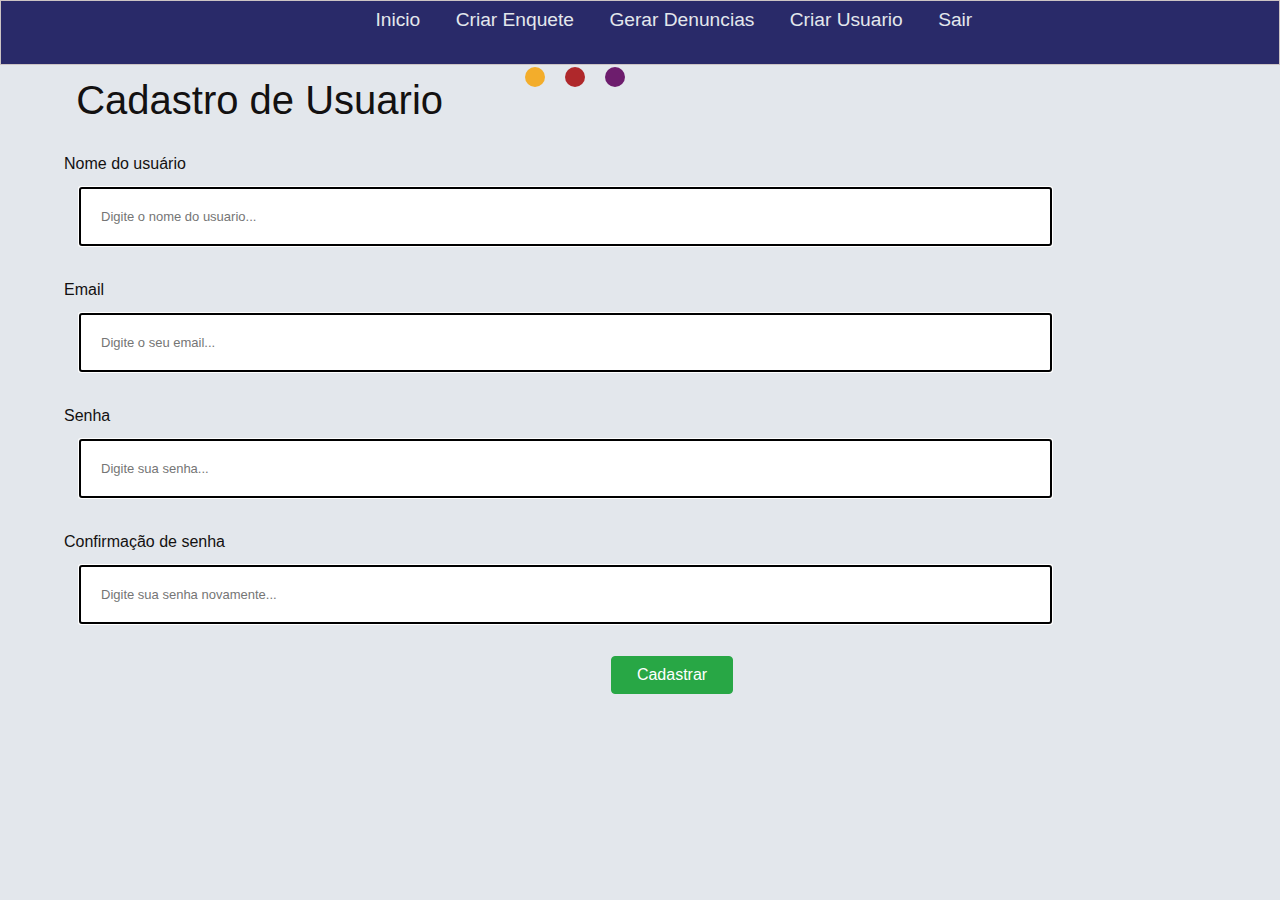
<file: codigo-fonte/Cadastro de Usuario.html>
<!DOCTYPE html>
<html lang="en">
<head>
    <meta charset="UTF-8">
    <meta name="viewport" content="width=device-width, initial-scale=1.0">
    <link rel="stylesheet" href="https://cdn.jsdelivr.net/npm/bootstrap@4.0.0/dist/css/bootstrap.min.css" integrity="sha384-Gn5384xqQ1aoWXA+058RXPxPg6fy4IWvTNh0E263XmFcJlSAwiGgFAW/dAiS6JXm" crossorigin="anonymous">
    <link rel="stylesheet" type="text/css" href="Cadastro de Usuario.css" 
</head>
<body>
  <h1>Cadastro de Usuario</h1>
  <P style="font-size: 30%; font-family: 'Times New Roman', Times, serif;"></P>
    
    <nav>
      <ul>
        <li>
            <a href="./HomePage Portal Intra.html">Inicio</a>
        </li>
        <li>
            <a href="./Portal Intra (Formulario Enquete).html">Criar Enquete</a>
        </li>
        <li>
            <a href="./denuncia.html">Gerar Denuncias</a>
        </li>
        <li>
            <a href="./Cadastro de Usuario.html">Criar Usuario</a>
        </li>
        <li>
            <a href="./login.html">Sair</a>
        </li>
        <li id="temas">
        <section>
            <div class="container">
                <button class="tema1" id="btn-tema1"></button>
                <button class="tema2" id="btn-tema2"></button>
                <button class="tema3" id="btn-tema3"></button>
            </div>
        </section>
    </li>
    </ul>
    </nav>
    
    
    </section>

    <form id="form" class="form" onsubmit="return validarFormulario()">
      <div class="form-content">
        <label for="username">Nome do usuário</label>
        <input
          class="form-group"
          type="text"
          id="username"
          placeholder="Digite o nome do usuario..."
        />
        
      </div>

      <div class="form-content">
        <label for="email">Email</label>
        <input
          class="form-group"
          type="email"
          id="email"
          placeholder="Digite o seu email..."
        />
       
      </div>

      <div class="form-content">
        <label for="password">Senha</label>
        <input
          class="form-group"
          type="password"
          id="password"
          placeholder="Digite sua senha..."
        />
      
      </div>

      <div class="form-content">
        <label for="password-confirmation">Confirmação de senha</label>
        <input
          class="form-group"
          type="password"
          id="password-confirmation"
          placeholder="Digite sua senha novamente..."
        />
       
      </div>
    <center>
      <button id="cadastro", type="submit" class="btn btn-success">Cadastrar</button>
    </center>

    </form>

  </div>
  
  
  <script src="login.js"></script>
  <script>
    function validarFormulario() {
      var btnCadastro = document.querySelector('#cadastro');
      var username = document.getElementById('username').value;
      var email = document.getElementById('email').value;
      var password = document.getElementById('password').value;
      var passwordConfirmation = document.getElementById('password-confirmation').value;

      if (username === '' || email === '' || password === '' || passwordConfirmation === '') {
        alert('Por favor, preencha todos os campos.');
        return false;
      }

      if (password !== passwordConfirmation) {
        alert('A senha e a confirmação de senha não correspondem.');
        return false;
      }

      btnCadastro.addEventListener('click', alert('Usuário cadastrado com sucesso!'))

      return true; 
    }
  </script>  
    
</body>
</html>
</file>
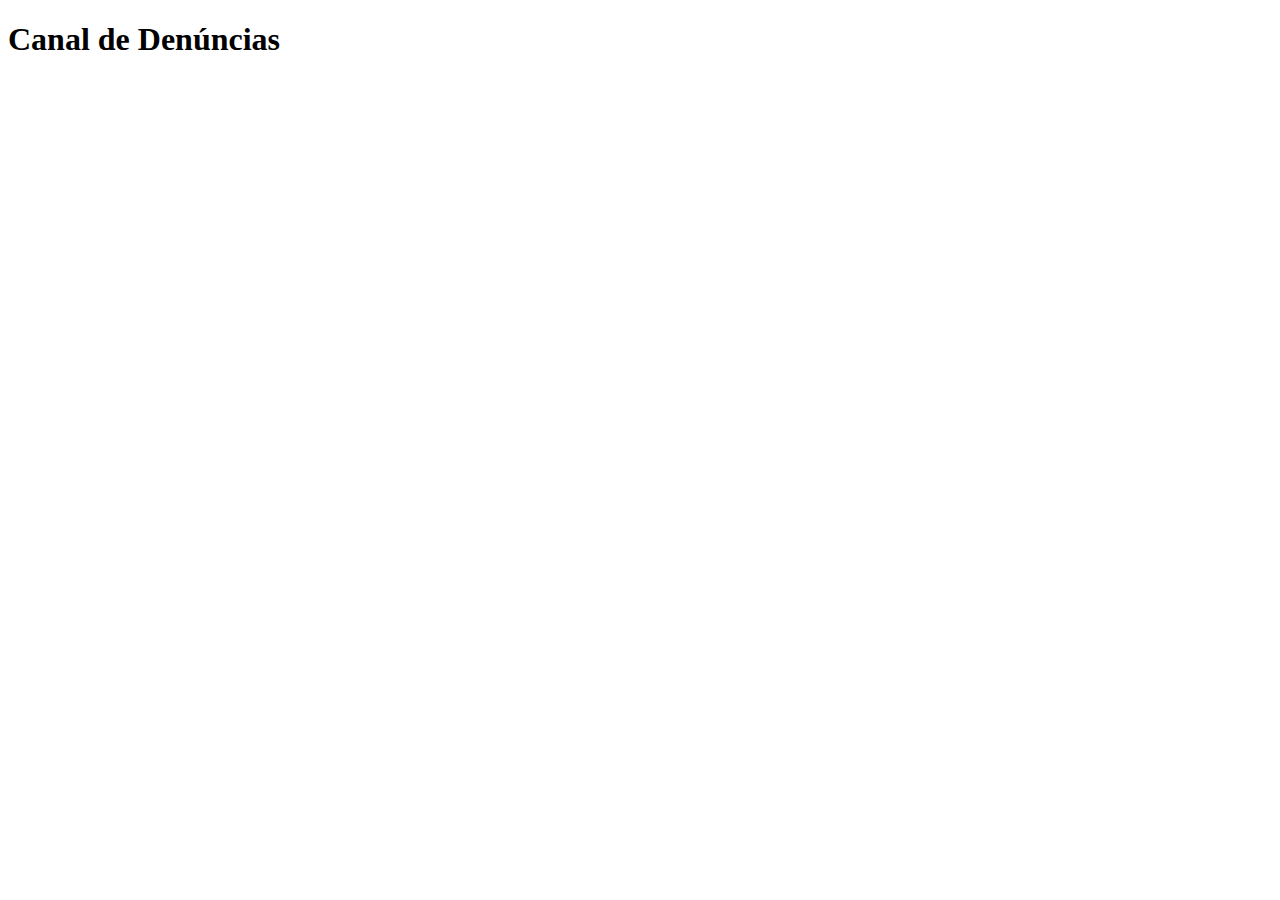
<file: codigo-fonte/canal_denuncia.html>
<!DOCTYPE html>
<html lang="en">
<head>
    <meta charset="UTF-8">
    <meta name="viewport" content="width=device-width, initial-scale=1.0">
    <title>Canal de Denúncias</title>
</head>
<body>
    <h1>Canal de Denúncias</h1>
    
</body>
</html>
</file>
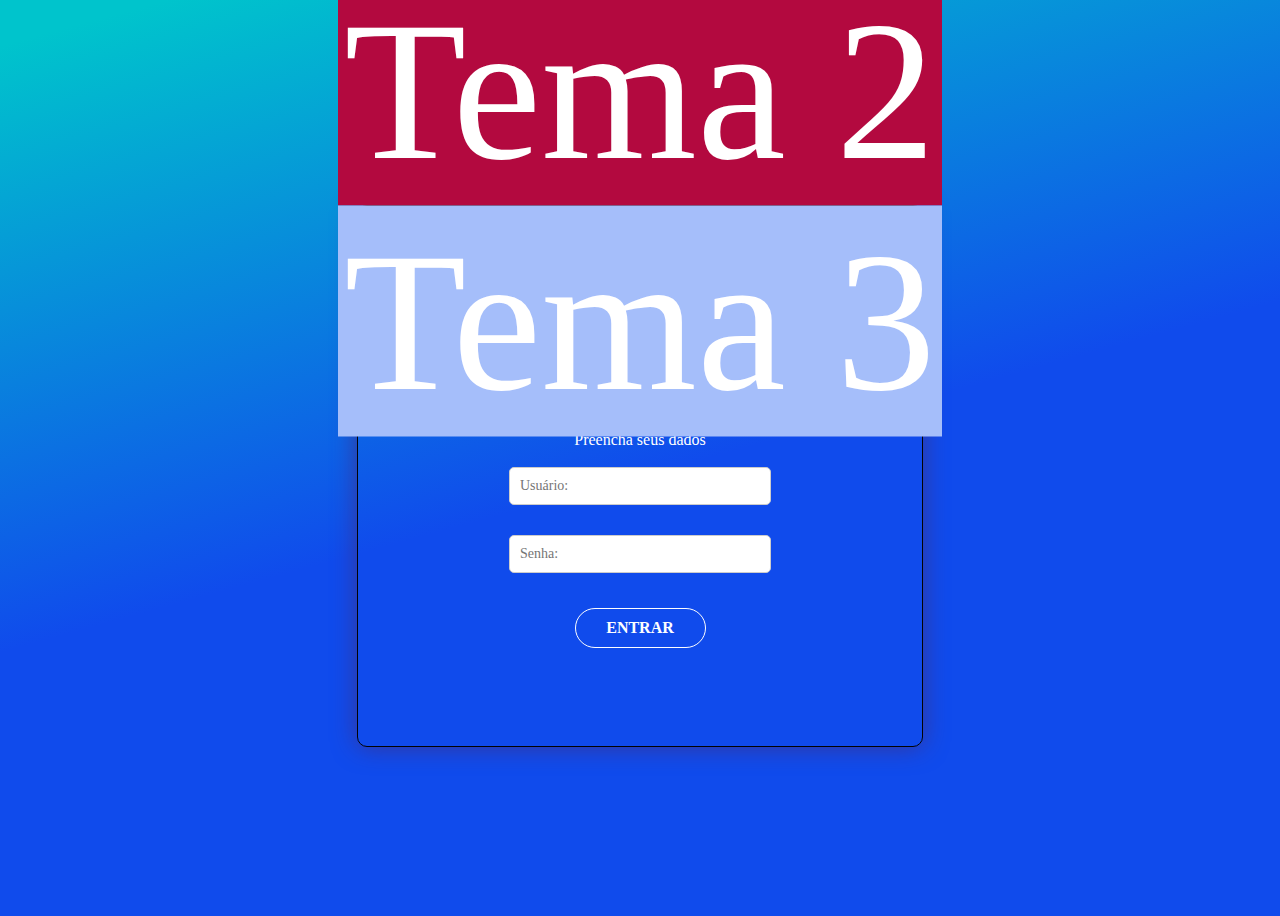
<file: codigo-fonte/login.html>
<!DOCTYPE html>
<html lang="pt-br">
<head>
    <link rel="stylesheet" href="login.css">
    <link rel="stylesheet" href="https://cdn.jsdelivr.net/npm/bootstrap@4.6.2/dist/css/bootstrap.min.css"
        integrity="sha384-xOolHFLEh07PJGoPkLv1IbcEPTNtaed2xpHsD9ESMhqIYd0nLMwNLD69Npy4HI+N" crossorigin="anonymous">
    <meta charset="UTF-8">
    <meta http-equiv="X-UA-Compatible" content="IE=edge">
    <meta name="viewport" content="width=device-width, initial-scale=1.0">
    <title>Tela de login</title>

            <style>
                /* Estilos para o nome de usuário */
                .username {
                    font-family: Arial, Helvetica, sans-serif;
                    color: white;
                    font-size: 14px;
                }
            </style>
</head>

<body>
    <section>
       
        <div class="container">
            <button class="tema1" id="btn-tema1">Tema 1</button>
            <button class="tema2" id="btn-tema2">Tema 2</button>
            <button class="tema3" id="btn-tema3">Tema 3</button>
        </div>
    </section>
    <form action="#" method="post">
        
        <header>
            <h1>PORTAL INTRA</h1>
            <h2 class="welcome">Bem-vindo!</h2>
            <legend>Preencha seus dados</legend> <br>
        </header>
        <input type="text" id="usernameInput" placeholder="Usuário:">
        <input type="password" id="passwordInput" placeholder="Senha:">
        <button class="btn1" type="button" class="login-button" onclick="login()">ENTRAR</button>
    </form>


    <script src="login.js"></script>

</body>
</html>
</file>
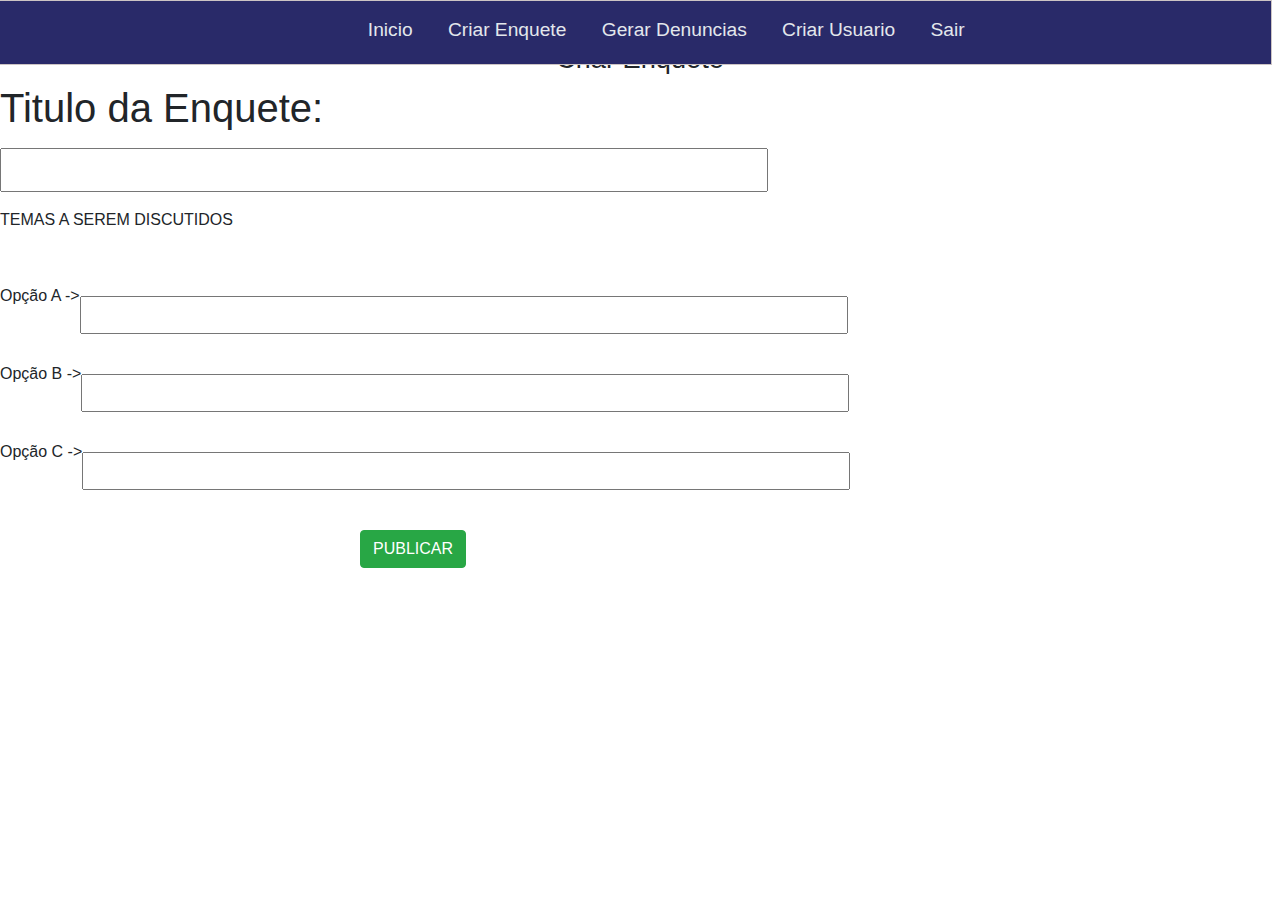
<file: codigo-fonte/Portal Intra (Formulario Enquete).html>
<!DOCTYPE html>
<html lang="en">
<head>
    <meta charset="UTF-8">
    <meta name="viewport" content="width=device-width, initial-scale=1.0">
    <link rel="stylesheet" type="text/css" href="Portal Intra (Formulario Enquete).css">
    <link rel="stylesheet" href="https://cdn.jsdelivr.net/npm/bootstrap@4.0.0/dist/css/bootstrap.min.css" integrity="sha384-Gn5384xqQ1aoWXA+058RXPxPg6fy4IWvTNh0E263XmFcJlSAwiGgFAW/dAiS6JXm" crossorigin="anonymous">
    <title>PORTAL INTRA</title>
    <p style="font-size: 1px; font-family: 'Times New Roman', Times, serif;"></p>
</head>

<body>
    <nav>
        <ul>
            <li>
                <a href="./HomePage Portal Intra.html">Inicio</a>
            </li>
            <li>
                <a href="./Portal Intra (Formulario Enquete).html">Criar Enquete</a>
            </li>
            <li>
                <a href="./denuncia.html">Gerar Denuncias</a>
            </li>
            <li>
                <a href="./Cadastro de Usuario.html">Criar Usuario</a>
            </li>
            <li>
                <a href="./login.html">Sair</a>
            </li>
            
            
        </ul>


    </nav>
    <center>
    <section>Criar Enquete</section>
    </center>
    <p style="font-size: 20px; font-family: 'Times New Roman', Times, serif;"></p>
    <h1>Titulo da Enquete:</h1>
    <P style="font-size: 30%; font-family: 'Times New Roman', Times, serif;"></P>
    <center >
    <ul>
    </center>
    <input class="form-group" type="text" name="tema da Enquete" id="tema da Enquete"required>
</ul >
    <p style="font-size: 20%; font-family: 'sans-serif', sans-serif;"></p>
    <ul>

    </ul>
</fieldset> 
    <article> TEMAS A SEREM DISCUTIDOS</article>
    <br>
    <p style="font-size: 10px; font-family: 'sans-serif', sans-serif;"></p>
</fieldset>
    <ul>

    </ul>
    <form class="mx-auto">
        <div class="opcoes" >
        <div class="form-group">
        <li> Opção A -> </li>
        <br>
        <input type="text" name="Opção A" id="Opção A"required>
        <p style="font-size: 10px; font-family: 'sans-serif', sans-serif;"></p>
        </div>
        <div class="form-group">
        <li> Opção B ->  </li>
        <input type="text" name="Opção B" id="Opção B"required>
        <p style="font-size: 10px; font-family: 'sans-serif', sans-serif;"></p>
        </div>
        <div class="form-group">
        <li> Opção C -></li>
        <input type="text"  name="Opção C" id="Opção C"required>
        <p style="font-size: 10px; font-family: 'sans-serif', sans-serif;"></p>
        </div>
    </div>    
    </div>
    </form class="mx-auto form-group">
        <ul>
            <footer>
                <button type="submit" class="btn btn-success">PUBLICAR</button>
                <p style="font-size: 50%; font-family: sans-serif;"></p>
        </footer>

        <script src="login.js"></script>
</body>
</html>
</file>
<file: codigo-fonte/Cadastro de Usuario.css>
.container {
    width: 10%;
    height: auto;
    display: flex;
    justify-content: center;
    margin-left: 180px;
    margin-bottom: 500px;
}

.chat-name {
    border-radius: 50%;
    width: 205px;
    height: 100px;
    display: inline-block;
    background-color: #33299f;
    color: #fff;
    text-align: center;
    line-height: 85px;
    font-size: 40px;
    position: static;
}

nav {
    background-color: #292a69;
    display: table-column-group;
    height: 65px;
    font-size: larger;
    border: 1px solid #ccc4c4;
    position: absolute;
    position: fixed;
    top: 0;
    width: 100%;
    margin-left: -5%;
}

#calendario {
    margin-left: 45%;
}

nav li {
    display: inline-block;
    margin-block-end: auto;
}

nav li a {
    display: inline-block;
    color: #e3e7ec;
    text-decoration: none;
    padding: 15px;
}

#temas{
    margin: 2%;
}

button {
    border-radius: 100%;
    border-color: #e3e7ec;
    color: white;
    font-size: 20px;
    font-weight: 300;
    margin: 0 10px;
  }


image {
    max-width: fit-content;
}

header {
    background-color: #e4e8ee;
    font-size: large;
}

body {
    background-color: #e3e7ec;
    font-family: sans-serif;
    font-size: 1em;
    color: #131111;
    margin-left: 5%;
    margin-top: 4%;
    justify-content: center;
    padding-left: none;
    padding-top: 1%;
    line-height: 50%;
}

h1, h2, legend {
    padding: 1%;
}

.tema1 {
    background-color: rgb(243, 173, 43);
    transition: all 0.25s ease-in-out;
  }
  
  
  .tema2 {
    background-color: rgb(175, 40, 43);
    transition: all 0.25s ease-in-out;
  }
  
  
  .tema3 {
    background-color: rgb(109, 29, 109);
    transition: all 0.25s ease-in-out;
  }

ul {
    justify-content: center;
    margin-left: 25%;
}

fieldset {
    width: 80%;
    height: 50%;
    border: none;
    display: flex;
    flex-direction: column;
    align-items: left;
    background-color: rgb(204, 198, 192);
    border-radius: 10px;
    padding: .5rem;
    margin: 1px;

}

div {
    text-align: left;
    display: contents;
    font-size: 100%;
    line-height: 0cap;
    letter-spacing: 1%;
    word-wrap: break-word;
    white-space: pre-line;


}

input {
    width: 80%;
    padding: 20px;
    margin: 15px;
    font-size:small;
    outline: auto;
}

li {
    list-style: circle;
    padding-bottom: 1%;
}

button {
    color: rgb(31, 29, 29);
    background-color: rgb(144, 144, 144);
    background-size: 30%;
    border: none;
    cursor: pointer;
    padding: 10px;
    font-weight: bold;
    transition: all .2s ease-in-out;
    outline: none;
    width: 10%;
}

table {

    width: 46%;
    height: 40%;
    table-layout: fixed;
    position: relative;
    top: 0%;
    display: block;
    overflow: visible
}

th, td {
    text-align: center;
    padding: 20px;
    width: 12px;

}

th {
    background-color: #c85858;
}

td {
    border: 1px solid #2935a0;
}

.form-group {
    display: flex;
    flex-direction: row;
}

footer {
    position: center;
    bottom: 0;
    width: 100%;
    height: 6vh;



}
</file>
<file: codigo-fonte/login.css>
@import url('https://fonts.googleapis.com/css2?family=Lobster&family=Wix+Madefor+Display:wght@700&display=swap');
/*importar fonte*/
*{
  font-family: "Open Sans";
}
body {
    background: linear-gradient(164.65deg, #00c4cc 3.6%, #104bec 51.5%);
    font-family: Arial, Helvetica, sans-serif;
    display: flex;
    align-items: center;
    justify-content: center;
    min-height: 100vh;
  }

header {
    text-align: center;
    color: white;
  }

.tema1 {
  background-color: #64b7cc;
  transition: all 0.25s ease-in-out;
}


.tema2 {
  background-color: #b3093f;
  transition: all 0.25s ease-in-out;
}


.tema3 {
  background-color: #a5befa;
  transition: all 0.25s ease-in-out;
}

button {
  border-radius: 5x;
  color: white;
  font-size: 200px;
  font-weight: 300;
  margin: 0 10px;
  border: 0;
}

div.container {
  position: absolute;
  top: 10%;
  left: 50%;
  transform: translate(-50%, -50%);
  min-width: 90vw;
  text-align: center;
  transition: 0.1s;
}

form {
    padding: 20px;
    border: 1px solid rgb(3, 3, 3);
    box-shadow: 0px 0px 25px #373598;
    margin-top: 35px;
    display: flex;
    flex-direction: column;
    align-items: center;
    justify-content: center;
    max-width: 524px;
    width: 90%;
    height: 500px;
    border-radius:10px;
  }

input[type='text'],
input[type='password'] {
    border: 1px solid #ccc;
    border-radius: 5px;
    box-sizing: border-box;
    display: block;
    font-size: 14px;
    margin-bottom: 30px;
    padding: 10px;
    width: 50%;
  }

.btn1 {
    background: transparent;
    color: #fdfeff;
    cursor: pointer;
    font-size: 16px;
    padding: 10px;
    width: 25%;
    max-width: 200px;
    margin-top: 5px;
    border-radius: 20px;
    border: 1px solid;
    font-weight: bold;
  }

.btn1:hover {
    border: 1px solid;
    color: #000000;
    background-color: #ffffff;
  }

.welcome {
    font-family: Arial, Helvetica, sans-serif;
    font-size: 24px;
  }
</file>
<file: codigo-fonte/Portal Intra (Formulario Enquete).css>
nav {
    background-color: #292a69;
    display: table-column-group;
    height: 65px;
    font-size: larger;
    border: 1px solid #ccc4c4;
    position: absolute;
    position: fixed;
    top: 0;
    width: 100%;
    margin-left: -0.6%;
}

nav li {
    display: inline-block;
    margin-block-end: auto;
}

input{
    padding-left: 31px;
    margin: 5pxx;
}

ul {
    justify-content: center;
    margin-left: 25%;
}

nav li a {
    display: inline-block;
    color: #e3e7ec;
    text-decoration: none;
    padding: 15px;
}

section {
    margin-top: 3%;
    font-size: 170%;
    line-height: 60%;
}

header {
    background-color: #e4e8ee;
    font-size: large;
}

body {
    background-color: #e3e7ec;
    font-family: sans-serif;
    font-size: 1em;
    color: #131111;
    margin-top: 3%;
    justify-content: center;
    padding-left: none;
    padding-top: 1%;
    line-height: 50%;
}


fieldset {
    width: 80%;
    height: 50%;
    border: none;
    display: flex;
    flex-direction: column;
    align-items: left;
    justify-content: space-around;
    box-shadow: 5px 4px px rgb(121, 121, 131);
    overflow: hidden;
    background-color: rgb(199, 195, 191);
    border-radius: 10px;
    box-sizing: border-box;
    padding: 1%;
    margin: 1px;
}

div {
    text-align: left;
    display: contents;
    font-size: 100%;
    line-height: 0cap;
    letter-spacing: 1%;
    word-wrap: break-word;
    white-space: pre-line;
}

input {
    width: 60%;
    padding: .5rem;
    margin: .5rem;
    font-size: 100%;
}

li {
    list-style: circle;
}

button {
    color: rgb(13, 13, 13);
    background-color: rgb(21, 214, 72);
    border: none;
    cursor: pointer;
    padding: .7rem;
    font-weight: bold;
    transition: all .2s ease-in-out;
    outline: none;
}

.form-group {
    display: flex;
    flex-direction: row;
}

footer {
    position: center;
    bottom: 0;
    width: 100%;
    height: 6vh;
}
</file>
